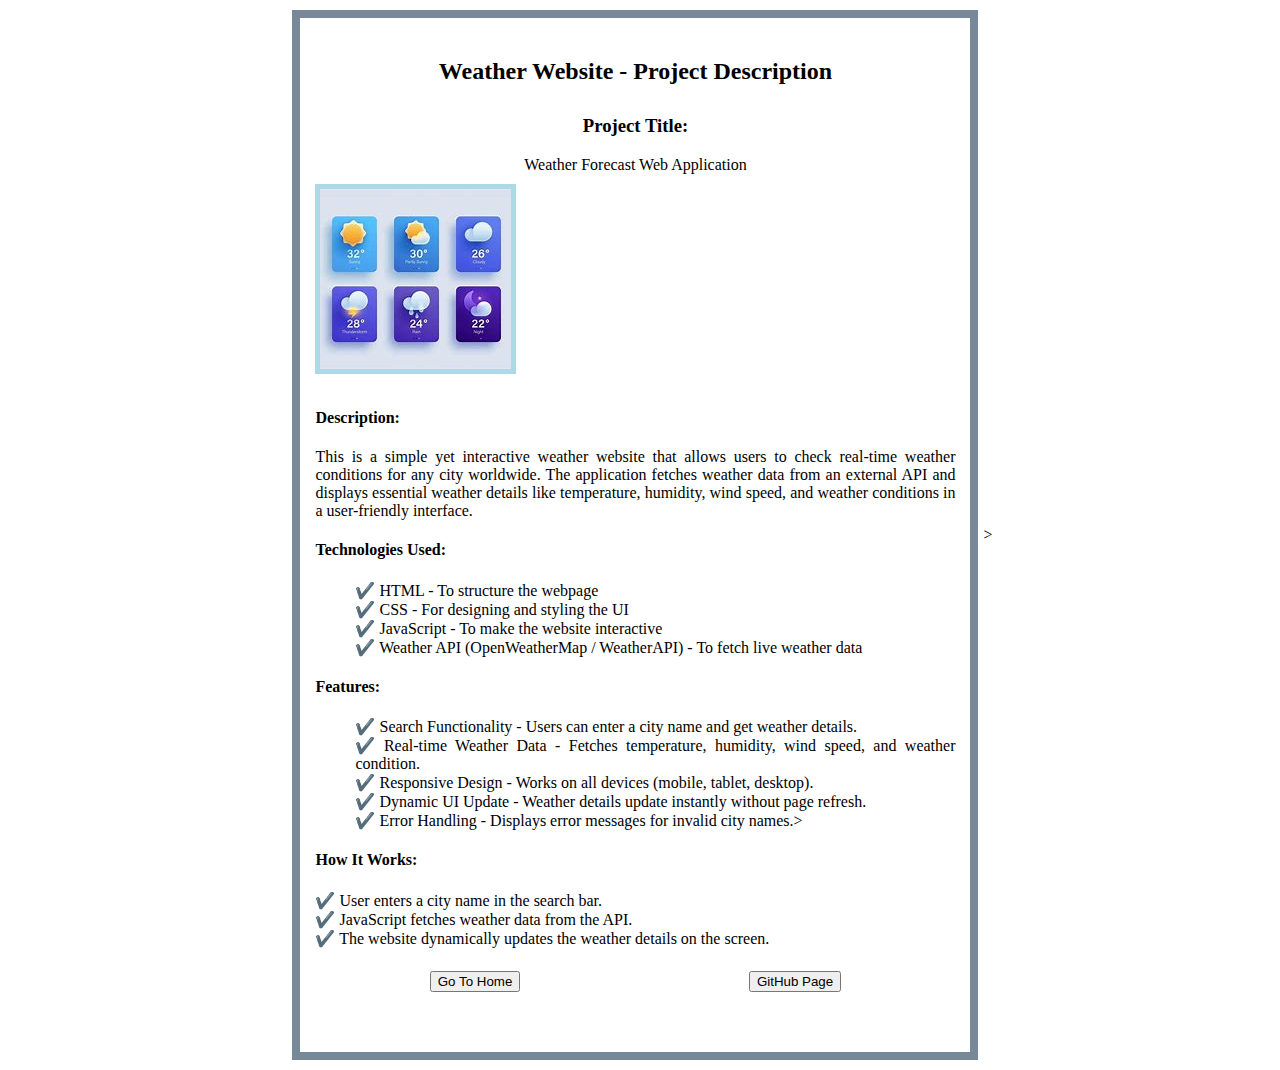
<file: assets/details/weather.html>
<!DOCTYPE html>
<html>
<title>Weather Website Details</title>
<link rel="icon" type="jpeg/png" href="./weather-icon.jpg">

<head>
    <style>
        body {
            display: flex;
            align-items: center;
            justify-content: center;
            margin: 0;
            text-align: justify;
        }

        .main {
            max-width: 50%;
            margin: 10px 5px;
            background-color: white;
            color: black;
            border: 8px solid lightslategray;
            padding: 10px 15px;
        }

        .title {
            justify-items: center;
        }

        img {
            margin: 10px 0;
            border: 5px solid lightblue;
        }

        h2 {
            text-align: center;
            padding: 10px;
        }

        li {
            list-style: none;
        }

        .back {
            display: flex;
            justify-content: space-around;
            padding: 5px 0 50px 0;

        }

        @media screen and (max-width:768px) {
            .main {
                max-width: 99%;
                background-color: black;
                color: white;
                font-size: 14px;
                text-align: justify;
                line-height: 1.5;
            }

            h3,
            h4 {
                font-size: 16px;
                text-align: center;
            }

            p {
                font-size: 14px;
                word-break: break-word;
            }

            ul {
                margin: 0 70px 0 0;
            }
        }
    </style>
</head>

<body>
    <section class="main">
        <h2> Weather Website - Project Description</h2>
        <div class="title">
            <h3>Project Title: </h3>
            <li>Weather Forecast Web Application</li>
            <img src="Weather.png">
        </div>
        <div class="Description">
            <h4>Description:</h4>
            <p>This is a simple yet interactive weather website that allows users to check real-time weather conditions
                for
                any
                city worldwide. The application fetches weather data from an external API and displays essential weather
                details
                like temperature, humidity, wind speed, and weather conditions in a user-friendly interface.</p>
        </div>
        <div class="tech">
            <h4>Technologies Used:</h4>
            <ul>
                <li>✔️ HTML - To structure the webpage</li>
                <li> ✔️ CSS - For designing and styling the UI</li>
                <li>✔️ JavaScript - To make the website interactive</li>
                <li> ✔️ Weather API (OpenWeatherMap / WeatherAPI) - To fetch live weather data</li>
            </ul>
        </div>
        <div class="Feature">
            <h4>Features:</h4>
            <ul>
                <li>✔️ Search Functionality - Users can enter a city name and get weather details.</li>
                <li> ✔️ Real-time Weather Data - Fetches temperature, humidity, wind speed, and weather condition.</li>
                <li> ✔️ Responsive Design - Works on all devices (mobile, tablet, desktop).</li>
                <li> ✔️ Dynamic UI Update - Weather details update instantly without page refresh. </li>
                <li>✔️ Error Handling - Displays error messages for invalid city names.></li>
            </ul>
        </div>
        <div class="work">
            <h4>How It Works:</h4>
            <li>✔️ User enters a city name in the search bar.</li>
            <li>✔️ JavaScript fetches weather data from the API.</li>
            <li>✔️ The website dynamically updates the weather details on the screen.</li>
        </div><br>
        <div class="back">
            <form action="../../index.html"> <button type="submit">Go To Home</button></form>

            <button onclick="">GitHub Page</button>
        </div>
    </section>
    >

</body>


</html>
</file>
